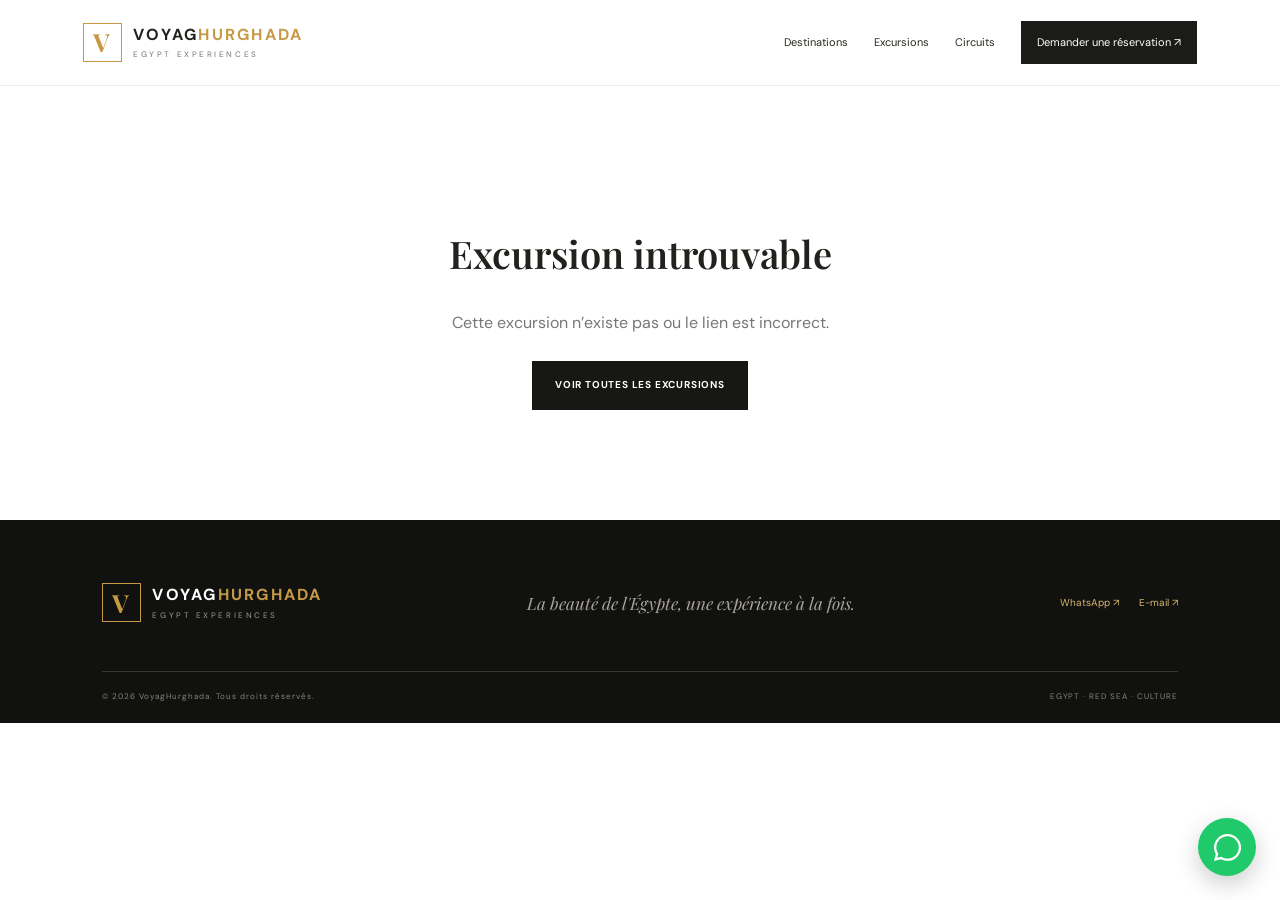
<file: trip.html>
<!doctype html>
<html lang="fr">
<head>
  <meta charset="utf-8">
  <meta name="viewport" content="width=device-width,initial-scale=1">
  <meta name="theme-color" content="#151512">
  <meta name="description" content="Découvrez le programme, les informations pratiques et le tarif de votre excursion en Égypte avec VoyagHurghada.">
  <meta property="og:site_name" content="VoyagHurghada">
  <title>Détails de l’excursion | VoyagHurghada</title>
  <link rel="preconnect" href="https://fonts.googleapis.com">
  <link rel="preconnect" href="https://fonts.gstatic.com" crossorigin>
  <link href="https://fonts.googleapis.com/css2?family=DM+Sans:wght@400;500;600;700&family=Playfair+Display:wght@500;600;700&display=swap" rel="stylesheet">
  <link rel="stylesheet" href="style.css">
  <link rel="stylesheet" href="trip-details.css">
  <script src="trip-details.js" defer></script>
</head>
<body class="detail-page">
<header class="site-header detail-header">
  <a class="brand" href="index.html"><span class="brand-mark">V</span><span>VOYAG<span class="gold">HURGHADA</span><small>EGYPT EXPERIENCES</small></span></a>
  <nav class="detail-nav"><a href="index.html#destinations">Destinations</a><a href="index.html#excursions">Excursions</a><a href="index.html#circuits">Circuits</a><a class="nav-cta" href="#booking-detail">Demander une réservation ↗</a></nav>
</header>
<main id="detail-root">
  <div class="detail-loading">Chargement des détails de l’excursion…</div>
</main>
<footer class="site-footer">
  <div class="footer-main"><a class="brand footer-brand" href="index.html"><span class="brand-mark">V</span><span>VOYAG<span class="gold">HURGHADA</span><small>EGYPT EXPERIENCES</small></span></a><p>La beauté de l'Égypte, une expérience à la fois.</p><div class="footer-social"><a href="https://wa.me/201285248835" target="_blank" rel="noopener">WhatsApp ↗</a><a href="mailto:info@voyaghurghada.com">E-mail ↗</a></div></div>
  <div class="footer-bottom"><span>© <span id="detail-year"></span> VoyagHurghada. Tous droits réservés.</span><span>EGYPT · RED SEA · CULTURE</span></div>
</footer>
<a class="floating-whatsapp" href="https://wa.me/201285248835" target="_blank" rel="noopener noreferrer" aria-label="Contacter VoyagHurghada sur WhatsApp"><svg viewBox="0 0 448 512" aria-hidden="true"><path fill="currentColor" d="M380.9 97.1C339 55.1 283.2 32 223.9 32c-122.4 0-222 99.6-222 222 0 39.1 10.2 77.3 29.6 111L0 480l117.7-30.9c32.4 17.7 68.9 27 106.1 27h.1c122.3 0 224.1-99.6 224.1-222 0-59.3-25.2-115-67.1-157zm-157 341.6c-33.2 0-65.7-8.9-94.1-25.7l-6.7-4-69.8 18.3 18.6-68.1-4.4-7c-18.5-29.4-28.2-63.4-28.2-98.2 0-101.7 82.8-184.5 184.6-184.5 49.3 0 95.6 19.2 130.4 54.1 34.8 34.9 56.2 81.2 56.1 130.5 0 101.8-84.7 184.6-186.5 184.6z"/></svg></a>
</body>
</html>
</file>
<file: style.css>
/* VOYAGHURGHADA — editorial luxury / responsive */
:root{--ink:#141412;--ink2:#24231f;--gold:#c69a45;--gold2:#e7c77e;--paper:#f7f6f2;--white:#fff;--muted:#77756f;--line:#e8e4da;--serif:"Playfair Display",Georgia,serif;--sans:"DM Sans",Arial,sans-serif}
*{box-sizing:border-box}html{scroll-behavior:smooth;scroll-padding-top:100px}body{margin:0;color:var(--ink);font-family:var(--sans);line-height:1.65;background:#fff}a{color:inherit;text-decoration:none}button,input,select,textarea{font:inherit}button{cursor:pointer}img{max-width:100%;display:block}.sr-only{position:absolute;width:1px;height:1px;padding:0;margin:-1px;overflow:hidden;clip:rect(0,0,0,0);white-space:nowrap;border:0}
.topline{height:34px;padding:0 6.5%;display:flex;align-items:center;justify-content:space-between;background:#111;color:#c9c6bd;font-size:10px;letter-spacing:.08em}.topline a{color:var(--gold2)}
.site-header{height:86px;padding:0 6.5%;display:flex;align-items:center;justify-content:space-between;gap:28px;background:#fff;position:sticky;top:0;z-index:50;border-bottom:1px solid #efede8}.brand{display:flex;align-items:center;gap:11px;font-size:16px;font-weight:700;letter-spacing:.14em;line-height:1.15}.brand-mark{width:39px;height:39px;border:1px solid var(--gold);display:grid;place-items:center;color:var(--gold);font-family:var(--serif);font-size:25px}.brand .gold{color:var(--gold)}.brand small{display:block;font-size:8px;letter-spacing:.32em;color:#888;margin-top:6px;font-weight:500}.main-nav{display:flex;align-items:center;gap:34px}.main-nav a{font-size:11px;font-weight:700;letter-spacing:.08em;text-transform:uppercase;transition:color .2s}.main-nav a:hover{color:var(--gold)}.main-nav .nav-cta{padding:12px 20px;background:var(--ink);color:#fff}.language-select select{border:0;background:#f6f4ef;padding:9px 10px;font-size:11px;font-weight:700;color:var(--ink);outline-color:var(--gold)}.menu-toggle{display:none;border:0;background:none;font-size:25px}
.hero{min-height:650px;position:relative;display:flex;align-items:center;padding:75px 10%;color:#fff;background:#29271f url("https://images.unsplash.com/photo-1503177119275-0aa32b3a9368?auto=format&fit=crop&w=2200&q=90") center 48%/cover no-repeat;isolation:isolate}.hero-shade{position:absolute;inset:0;background:linear-gradient(90deg,rgba(9,17,18,.88),rgba(9,17,18,.65) 43%,rgba(9,17,18,.08));z-index:-1}.hero-content{max-width:690px}.eyebrow{display:flex;align-items:center;gap:12px;margin:0 0 22px;color:#e4c47e;font-size:9px;font-weight:700;letter-spacing:.24em}.eyebrow>span:first-child{width:27px;height:1px;background:var(--gold)}.eyebrow.dark{color:#9a722f}.hero h1,.section h2,.category-band h2,.about-band h2,.booking-copy h2{font:500 clamp(42px,5.3vw,70px)/1.13 var(--serif);letter-spacing:-.035em;margin:0}.hero h1 em,.section h2 em,.category-band h2 em,.about-band h2 em,.booking-copy h2 em{color:var(--gold2);font-style:normal}.hero-copy{max-width:490px;margin:24px 0 30px;color:#e6e4df;font-size:14px;line-height:1.9}.hero-actions{display:flex;align-items:center;gap:28px}.button{display:inline-flex;align-items:center;justify-content:center;gap:20px;padding:15px 22px;border:1px solid transparent;font-size:10px;font-weight:700;letter-spacing:.08em;text-transform:uppercase;transition:transform .2s,background .2s}.button:hover{transform:translateY(-2px)}.button-gold{background:linear-gradient(110deg,#a77a2d,#e3c27a,#bd8d3b);color:#171510}.button-dark{background:#171714;color:#fff}.text-link{font-size:10px;letter-spacing:.08em;text-transform:uppercase;color:#fff}.text-link span{color:var(--gold2);padding-left:7px}.hero-note{display:flex;align-items:center;gap:12px;margin-top:75px;color:#d6d2c8;font-size:9px;letter-spacing:.16em;text-transform:uppercase}.note-line{height:1px;width:42px;background:var(--gold)}.hero-index{position:absolute;right:6.5%;bottom:42px;display:flex;align-items:center;gap:10px;color:#eee;font-size:9px}.hero-index i{width:55px;height:1px;background:var(--gold)}
.trust-strip{min-height:88px;padding:20px 8%;display:flex;align-items:center;justify-content:space-around;gap:25px;background:#171714;color:#e7e4dc}.trust-strip div{display:flex;align-items:center;gap:12px;font-size:10px;letter-spacing:.04em}.trust-strip b{color:var(--gold2);font-size:20px;font-weight:400}
.section{padding:110px 8%}.section-heading{display:flex;align-items:end;justify-content:space-between;gap:40px;margin-bottom:42px}.section h2,.booking-copy h2{font-size:clamp(36px,4.2vw,55px)}.section h2 em,.booking-copy h2 em{color:#b88b3e}.section-intro{max-width:350px;margin:0 0 5px;color:#77736a;font-size:12px;line-height:1.9}
.destinations-section{background:var(--paper)}.destination-grid{display:grid;grid-template-columns:1.35fr 1fr 1fr;grid-template-rows:220px 220px;gap:15px}.destination-card{position:relative;overflow:hidden;background:#333;min-height:180px}.destination-card img{width:100%;height:100%;object-fit:cover;transition:transform .6s}.destination-card:hover img{transform:scale(1.06)}.destination-large{grid-row:span 2}.destination-overlay{position:absolute;inset:0;background:linear-gradient(0deg,rgba(0,0,0,.72),transparent 70%)}.destination-label{position:absolute;left:22px;right:20px;bottom:20px;color:white;display:grid;grid-template-columns:1fr auto;align-items:end}.destination-label small{grid-column:1/-1;color:#e4c47e;font-size:8px;letter-spacing:.2em}.destination-label strong{font:500 25px var(--serif)}.destination-label i{font-style:normal;color:var(--gold2)}
.experiences-section{background:#fff}.filter-panel{display:grid;grid-template-columns:1fr 1fr 1.5fr auto;gap:12px;padding:20px;background:var(--paper);border:1px solid var(--line)}.filter-panel label{display:flex;flex-direction:column;gap:6px;font-size:9px;font-weight:700;color:#716b60;letter-spacing:.12em;text-transform:uppercase}.filter-panel input,.filter-panel select{width:100%;height:45px;padding:0 12px;border:1px solid #e3dfd5;background:#fff;color:#24231f;font-size:11px;outline-color:var(--gold)}.filter-panel>.button{align-self:end;height:45px}.results-bar{display:flex;justify-content:space-between;align-items:center;margin:25px 0 18px}.results-bar p{margin:0;font-size:10px;color:#777}.reset-button{border:0;background:none;color:#9a722f;font-size:10px;text-decoration:underline}.trip-grid{display:grid;grid-template-columns:repeat(3,minmax(0,1fr));gap:22px}.trip-card{min-width:0;border:1px solid #eeece6;background:#fff;transition:transform .25s,box-shadow .25s}.trip-card:hover{transform:translateY(-5px);box-shadow:0 15px 35px #1c1a1412}.trip-media{height:220px;position:relative;overflow:hidden;background:linear-gradient(135deg,#d7c7a5,#6c746a)}.trip-media img{width:100%;height:100%;object-fit:cover;transition:transform .5s}.trip-card:hover .trip-media img{transform:scale(1.05)}.trip-tag{position:absolute;left:15px;top:15px;background:#fff;padding:7px 10px;color:#7d5b25;font-size:8px;font-weight:700;letter-spacing:.08em;text-transform:uppercase}.trip-content{padding:19px}.trip-content h3{font:600 20px/1.25 var(--serif);margin:0 0 9px}.trip-description{min-height:42px;margin:0 0 13px;color:#77736a;font-size:10px;line-height:1.7}.trip-route{display:grid;grid-template-columns:auto 1fr;gap:3px 12px;padding:11px 12px;background:#f8f6f0;font-size:9px}.trip-route span{color:#8a8479}.trip-route b{font-weight:600}.trip-duration{margin:12px 0;color:#777;font-size:9px}.trip-bottom{display:flex;align-items:center;justify-content:space-between;gap:10px;padding-top:13px;border-top:1px solid var(--line)}.trip-price{margin:0;display:flex;flex-direction:column}.trip-price small{font-size:8px;color:#817b70}.trip-price strong{font:600 22px var(--serif);color:#a77a2d}.trip-book{padding:10px 12px;border:1px solid #c69a45;background:#fff;color:#76551f;font-size:8px;font-weight:700;text-transform:uppercase;letter-spacing:.04em}.trip-book:hover{background:#c69a45;color:#fff}.empty-state{grid-column:1/-1;padding:45px;text-align:center;background:var(--paper)}.empty-state h3{font:500 25px var(--serif);margin:0 0 5px}.empty-state p{font-size:12px;color:#777}
.category-band{display:grid;grid-template-columns:1fr 1fr;gap:70px;padding:85px 10%;background:#171714;color:#fff}.category-band h2{font-size:clamp(36px,4vw,52px)}.category-links{align-self:center}.category-links button{width:100%;display:grid;grid-template-columns:45px 1fr 20px;align-items:center;padding:18px 0;border:0;border-bottom:1px solid #44423a;background:none;color:#fff;text-align:left}.category-links button span{font-size:9px;color:var(--gold2)}.category-links button b{font:500 20px var(--serif)}.category-links button i{font-style:normal;color:var(--gold2)}.category-links button:hover b{color:var(--gold2)}
.circuits-section{display:grid;grid-template-columns:1.05fr .95fr;gap:9%;align-items:center;background:var(--paper)}.circuit-image{position:relative;height:440px}.circuit-image img{width:100%;height:100%;object-fit:cover}.image-caption{position:absolute;bottom:18px;left:18px;padding:8px 12px;background:#111;color:#e8c77c;font-size:8px;letter-spacing:.18em}.circuit-content>p:not(.eyebrow){max-width:440px;margin:20px 0 27px;color:#77736a;font-size:12px;line-height:1.9}
.about-band{padding:65px 9%;display:grid;grid-template-columns:.5fr 1.1fr 1fr;align-items:center;gap:35px;background:#eeeae0}.about-number{font:500 58px var(--serif);color:#a77a2d}.about-number span{color:#171714}.about-band h2{font-size:clamp(28px,3vw,40px)}.about-band h2 em{color:#a77a2d}.about-band>p{max-width:380px;color:#6f6a60;font-size:11px;line-height:1.9}
.booking-section{display:grid;grid-template-columns:.8fr 1.2fr;gap:9%;align-items:start;background:#fff}.booking-copy>p:not(.eyebrow){max-width:400px;color:#77736a;font-size:12px;line-height:1.9}.contact-lines{display:flex;flex-direction:column;gap:12px;margin-top:30px}.contact-lines a{font-size:11px;color:#94702f}.booking-form{padding:28px;background:var(--paper);border:1px solid var(--line)}.booking-form label{display:flex;flex-direction:column;gap:7px;flex:1;min-width:0;color:#6e685d;font-size:9px;font-weight:700;letter-spacing:.08em;text-transform:uppercase}.form-row{display:flex;gap:14px;margin-bottom:15px}.booking-form input,.booking-form select,.booking-form textarea{width:100%;padding:12px;border:1px solid #e1ddd3;background:#fff;color:#24231f;font-size:11px;outline-color:var(--gold);text-transform:none;letter-spacing:normal}.booking-form textarea{resize:vertical}.booking-form>label{margin-bottom:15px}.submit-button{width:100%;border:0}.booking-form>small{display:block;margin-top:12px;color:#888176;font-size:9px;line-height:1.6}
.site-footer{padding:55px 8% 20px;background:#11110f;color:#eee}.footer-main{display:flex;align-items:center;justify-content:space-between;gap:25px;padding-bottom:40px}.footer-brand{color:#fff}.footer-main>p{color:#a8a49b;font:italic 17px var(--serif)}.footer-social{display:flex;gap:20px}.footer-social a{color:#d9b76d;font-size:10px}.footer-bottom{display:flex;justify-content:space-between;gap:20px;padding-top:18px;border-top:1px solid #38362f;color:#89857c;font-size:8px;letter-spacing:.12em}.floating-whatsapp{position:fixed;right:24px;bottom:24px;z-index:100;display:grid;place-items:center;width:58px;height:58px;border-radius:50%;background:#20c969;color:#fff;box-shadow:0 8px 24px #0003;transition:transform .2s}.floating-whatsapp:hover{transform:scale(1.08)}.floating-whatsapp svg{width:31px;height:31px}
@media(max-width:1000px){.main-nav{gap:18px}.site-header{padding:0 4%}.hero{padding-left:7%}.section{padding:85px 6%}.trip-grid{grid-template-columns:repeat(2,minmax(0,1fr))}.filter-panel{grid-template-columns:1fr 1fr}.filter-panel>.button{align-self:stretch}.category-band{padding:70px 7%}.about-band{padding:55px 6%;grid-template-columns:.35fr 1.1fr 1fr}}
@media(max-width:700px){.topline{padding:0 5%;font-size:8px}.site-header{height:72px;padding:0 5%;gap:12px}.brand{font-size:13px}.brand-mark{width:34px;height:34px}.menu-toggle{display:block;margin-left:auto}.language-select{order:2}.main-nav{display:none;position:absolute;left:0;right:0;top:72px;padding:18px 5% 24px;background:#fff;border-top:1px solid var(--line);box-shadow:0 12px 20px #0001;align-items:stretch;flex-direction:column;gap:0}.main-nav.is-open{display:flex}.main-nav a{padding:13px 0;border-bottom:1px solid #eee}.main-nav .nav-cta{margin-top:10px;padding:13px;text-align:center}.hero{min-height:590px;padding:65px 7%;background-position:58% center}.hero-shade{background:linear-gradient(90deg,rgba(9,17,18,.88),rgba(9,17,18,.52))}.hero h1{font-size:clamp(39px,10vw,55px)}.hero-copy{font-size:12px}.hero-actions{align-items:flex-start;flex-direction:column;gap:17px}.hero-note{margin-top:55px;font-size:8px}.trust-strip{padding:22px 7%;align-items:flex-start;flex-direction:column;gap:14px}.trust-strip div{font-size:9px}.section{padding:70px 6%}.section-heading{display:block;margin-bottom:28px}.section-intro{margin-top:18px}.destination-grid{grid-template-columns:1fr 1fr;grid-template-rows:180px 180px 180px;gap:10px}.destination-large{grid-row:span 2}.destination-label{left:13px;bottom:13px}.destination-label strong{font-size:20px}.destination-label small{font-size:7px}.filter-panel{grid-template-columns:1fr;gap:10px;padding:14px}.filter-panel>.button{width:100%}.trip-grid{grid-template-columns:1fr;gap:17px}.trip-media{height:230px}.trip-description{min-height:0}.category-band{grid-template-columns:1fr;gap:30px;padding:65px 7%}.category-links button b{font-size:18px}.circuits-section{grid-template-columns:1fr;gap:35px}.circuit-image{height:300px}.about-band{grid-template-columns:45px 1fr;gap:15px;padding:45px 7%}.about-number{font-size:35px}.about-band>p{grid-column:2;margin:0}.booking-section{grid-template-columns:1fr;gap:35px}.booking-form{padding:18px}.form-row{flex-direction:column;margin-bottom:0}.form-row label{margin-bottom:14px}.footer-main{align-items:flex-start;flex-direction:column}.footer-main>p{margin:0}.footer-bottom{flex-direction:column;gap:8px}.floating-whatsapp{width:53px;height:53px;right:16px;bottom:16px}}
@media(prefers-reduced-motion:reduce){*,*::before,*::after{scroll-behavior:auto!important;transition:none!important}}


/* Expanded Egypt catalogue, multi-day tours, benefits and FAQ */
.subsection-title{font:600 20px "DM Sans",sans-serif;color:#222d3a;margin:30px 0 18px}
.feature-banner{position:relative;min-height:370px;border-radius:25px;overflow:hidden;background:linear-gradient(90deg,rgba(11,18,23,.86),rgba(11,18,23,.18)),url("https://images.unsplash.com/photo-1539650116574-75c0c6d73f6e?auto=format&fit=crop&w=1600&q=85") center/cover;display:flex;align-items:flex-end;padding:42px;color:white}
.feature-banner-copy{max-width:720px;position:relative}
.feature-pill{display:inline-flex;background:#e8791b;color:white;border-radius:30px;padding:10px 17px;font-size:10px;font-weight:800;letter-spacing:.12em}
.feature-price{float:right;background:#fff;color:#244a64;padding:11px 17px;border-radius:30px;font-weight:800}
.feature-banner h2{font:700 clamp(29px,4vw,44px)/1.12 "DM Sans",sans-serif;color:white;margin:18px 0 12px}
.feature-banner p{max-width:640px;color:#f2f1ed;font-size:14px;line-height:1.8;margin:0 0 20px}
.button-light{display:inline-flex;padding:13px 22px;border:1px solid #fff8;background:#ffffff24;color:#fff;border-radius:30px;font-weight:700}
.offer-grid{display:grid;grid-template-columns:repeat(3,minmax(0,1fr));gap:18px}
.offer-card{border:1px solid #e8e7e4;border-radius:20px;overflow:hidden;background:#fff;box-shadow:0 8px 24px #1423310a}
.offer-card img{width:100%;height:185px;object-fit:cover;display:block}
.offer-card>div{padding:18px}
.offer-card h4{font-size:16px;line-height:1.35;color:#1e2c3a;margin:0 0 12px}
.offer-price{color:#777;margin:0 0 14px}.offer-price strong{font-size:24px;color:#1e2c3a}
.offer-card .button{display:flex;justify-content:center;padding:12px}
.speedboat-panel{background:#f0f6fb;border-radius:26px;padding:30px}
.speedboat-intro{text-align:center;max-width:700px;margin:0 auto 25px}
.blue-pill{background:#225776}
.speedboat-intro h3{font-size:25px;color:#1e2c3a;margin:14px 0 8px}
.speedboat-intro p{font-size:13px;line-height:1.7;color:#667786}
.speedboat-list{display:grid;gap:13px}
.speedboat-item{display:grid;grid-template-columns:155px minmax(0,1fr) auto;align-items:center;gap:20px;background:#fff;border-radius:18px;overflow:hidden;padding-right:18px}
.speedboat-item img{width:155px;height:125px;object-fit:cover}
.speedboat-item h4{font-size:15px;line-height:1.4;color:#1e2c3a;margin:0 0 8px}
.speedboat-item strong{font-size:20px;color:#245775}.speedboat-item small{font-size:11px;font-weight:400;color:#888}
.speedboat-item>a{background:#e8791b;color:#fff;padding:13px 18px;border-radius:10px;font-weight:700;font-size:12px;white-space:nowrap}
.roundtrip-grid{display:grid;grid-template-columns:repeat(3,minmax(0,1fr));gap:20px}
.roundtrip-card{height:390px;position:relative;overflow:hidden;border-radius:22px;background:#202a30;color:#fff}
.roundtrip-card:after{content:"";position:absolute;inset:0;background:linear-gradient(0deg,#10171de8 0%,#10171d55 52%,#10171d10 100%)}
.roundtrip-card>img{width:100%;height:100%;object-fit:cover;position:absolute;inset:0}
.roundtrip-days,.roundtrip-price{position:absolute;z-index:1;top:20px;padding:10px 14px;border-radius:25px;font-size:12px;font-weight:800}
.roundtrip-days{left:18px;background:#205773}.roundtrip-price{right:18px;background:#e8791b}
.roundtrip-card>div{position:absolute;z-index:1;left:22px;right:22px;bottom:22px}
.roundtrip-card h3{font-size:19px;line-height:1.35;margin:0 0 10px;color:#fff}
.roundtrip-card p{font-size:12px;line-height:1.6;color:#eee;margin:0 0 12px}
.roundtrip-card a{font-size:12px;font-weight:800;color:#f4b36e}
.departure-chips{display:flex;flex-wrap:wrap;gap:12px}
.departure-chips a{padding:13px 19px;border:1px solid #e4e1d9;border-radius:30px;color:#354655;font-size:13px;font-weight:700;transition:.2s}
.departure-chips a:hover{background:#1d2932;color:#fff}
.benefits-band{background:#426a7d;color:#fff;padding:75px max(6%,calc((100% - 1180px)/2));display:grid;grid-template-columns:repeat(3,1fr);gap:45px;text-align:center}
.benefit-icon{font-size:44px;color:#f08a36}
.benefit-item h3{font-size:20px;color:#f08a36;margin:18px 0 12px}
.benefit-item p{font-size:13px;line-height:1.8;color:#f5f7f8;margin:0}
.longform-section{max-width:940px}
.longform-section h2{font-size:clamp(27px,4vw,38px);margin:12px 0 24px}
.longform-section h3{font-size:21px;color:#244e6c;margin:30px 0 10px}
.longform-section>p:not(.eyebrow){font-size:15px;line-height:1.95;color:#4e4d49;margin:0 0 18px}
.faq-section{max-width:900px}
.centered{text-align:center;justify-content:center}
.faq-list{display:grid;gap:12px;margin:28px 0}
.faq-list details{border:1px solid #e7e7e5;border-radius:17px;padding:20px 24px;background:#fff}
.faq-list summary{cursor:pointer;list-style:none;position:relative;padding-right:35px;font-size:16px;font-weight:750;color:#1e2c3a}
.faq-list summary::-webkit-details-marker{display:none}
.faq-list summary:after{content:"+";position:absolute;right:0;top:-3px;font-size:25px;color:#e8791b}
.faq-list details[open] summary:after{content:"−"}
.faq-list details p{font-size:13px;line-height:1.8;color:#69675f;margin:15px 0 0}
.faq-more{display:block;text-align:center;color:#d97724;font-weight:800;margin:25px auto}
@media(max-width:850px){.offer-grid,.roundtrip-grid{grid-template-columns:repeat(2,minmax(0,1fr))}.benefits-band{gap:25px;padding:55px 6%}.speedboat-item{grid-template-columns:120px minmax(0,1fr);padding:0 14px 0 0}.speedboat-item img{width:120px;height:120px}.speedboat-item>a{grid-column:2;justify-self:start;margin:0 0 14px}}
@media(max-width:600px){.feature-banner{min-height:440px;padding:24px;border-radius:20px}.feature-price{float:none;display:inline-block;margin:10px 0}.feature-banner h2{font-size:30px}.feature-banner p{font-size:12px}.offer-grid,.roundtrip-grid{grid-template-columns:1fr}.offer-card img{height:200px}.speedboat-panel{padding:17px 12px;border-radius:20px}.speedboat-intro h3{font-size:21px}.speedboat-item{grid-template-columns:105px minmax(0,1fr);gap:12px;padding-right:10px}.speedboat-item img{width:105px;height:115px}.speedboat-item h4{font-size:12px}.speedboat-item strong{font-size:17px}.speedboat-item>a{font-size:11px;padding:10px 14px}.roundtrip-card{height:360px}.benefits-band{grid-template-columns:1fr;gap:45px;padding:55px 8%}.longform-section>p:not(.eyebrow){font-size:13px}.faq-list details{padding:17px}.faq-list summary{font-size:14px}.subsection-title{font-size:17px}}
</file>
<file: trip-details.css>
/* Individual excursion pages */
.detail-page{background:#fff;color:#22211e}
.detail-header{position:relative}
.detail-nav{display:flex;align-items:center;gap:26px}
.detail-nav a{font-size:11px;color:#282720}
.detail-nav .nav-cta{padding:12px 16px;background:#1b1b18;color:#fff}
.detail-breadcrumb{max-width:1180px;margin:0 auto;padding:24px 28px;color:#89857c;font-size:11px}
.detail-breadcrumb a:hover{color:#a77a2d}.detail-breadcrumb b{color:#3b3933;font-weight:600}
.detail-hero{height:490px;position:relative;overflow:hidden;background:#25231e}
.detail-hero>img{width:100%;height:100%;object-fit:cover}
.detail-hero-shade{position:absolute;inset:0;background:linear-gradient(90deg,rgba(12,15,14,.88),rgba(12,15,14,.48) 55%,rgba(12,15,14,.08))}
.detail-hero-copy{position:absolute;left:max(7%,calc((100% - 1180px)/2));bottom:58px;max-width:720px;color:#fff}
.detail-hero-copy .eyebrow{color:#e5c47d;font-size:10px;letter-spacing:.18em;font-weight:700}
.detail-hero-copy h1{font:600 clamp(36px,5vw,60px)/1.08 "Playfair Display",Georgia,serif;margin:18px 0}
.detail-hero-copy>p:not(.eyebrow){max-width:650px;font-size:15px;line-height:1.8;color:#eee}
.detail-pills{display:flex;flex-wrap:wrap;gap:9px;margin-top:22px}
.detail-pills span{padding:9px 13px;border:1px solid #ffffff55;background:#ffffff18;font-size:10px}
.detail-layout{max-width:1180px;margin:0 auto;padding:64px 28px 80px;display:grid;grid-template-columns:minmax(0,1fr) 320px;gap:65px;align-items:start}
.detail-section{padding:0 0 42px;margin:0 0 40px;border-bottom:1px solid #e9e6df}
.detail-kicker{font-size:9px;letter-spacing:.18em;font-weight:700;color:#a27a36;margin:0 0 12px}
.detail-section h2,.related-excursions h2{font:600 31px/1.2 "Playfair Display",Georgia,serif;margin:0 0 18px;color:#24231f}
.detail-lead{font-size:15px;line-height:1.95;color:#68645c;max-width:760px}
.highlight-list{list-style:none;padding:0;margin:20px 0 0;display:grid;grid-template-columns:1fr 1fr;gap:14px 22px}
.highlight-list li{display:flex;gap:10px;align-items:flex-start;font-size:13px;line-height:1.6;color:#4f4b43}
.highlight-list li span{color:#a77a2d;font-weight:800}
.timeline{margin-top:25px;border-left:1px solid #d8c49b;padding-left:24px}
.timeline-item{position:relative;display:grid;grid-template-columns:44px 1fr;gap:12px;padding:0 0 25px}
.timeline-item:before{content:"";position:absolute;left:-29px;top:6px;width:9px;height:9px;border-radius:50%;background:#b78c43;border:3px solid #f4eee2}
.timeline-number{font-size:11px;color:#a77a2d;font-weight:700;letter-spacing:.08em}
.timeline-item h3{font-size:15px;margin:0 0 5px;color:#292720}
.timeline-item p{font-size:12px;line-height:1.8;color:#777168;margin:0}
.detail-disclaimer{padding:13px 16px;background:#f8f6f1;color:#79746a;font-size:10px;line-height:1.7}
.practical-grid{display:grid;grid-template-columns:1fr 1fr;gap:12px}
.practical-grid>div{padding:16px;background:#f8f6f1;display:flex;flex-direction:column;gap:7px}
.practical-grid b{font-size:10px;color:#8b8477;text-transform:uppercase;letter-spacing:.08em}
.practical-grid span{font-size:12px;color:#333}
.confirm-note{margin-top:15px;padding:18px;border:1px solid #e9e1d2}
.confirm-note strong{font-size:12px;color:#7d5c29}
.confirm-note p{font-size:11px;line-height:1.8;color:#777;margin:7px 0 0}
.faq details{border-top:1px solid #e8e5de;padding:16px 0}
.faq details:last-child{border-bottom:1px solid #e8e5de}
.faq summary{font-size:13px;font-weight:700;cursor:pointer;color:#333}
.faq details p{font-size:12px;line-height:1.8;color:#777;margin:12px 0 0}
.detail-booking{position:relative}
.booking-sticky{position:sticky;top:25px;padding:26px;border:1px solid #e7e2d8;box-shadow:0 15px 40px #2a24120c}
.booking-sticky h2{font:600 21px/1.3 "Playfair Display",Georgia,serif;margin:0 0 20px}
.detail-price-label{font-size:10px;color:#777;margin:0}
.detail-price{font:600 37px "Playfair Display",Georgia,serif;color:#a77a2d;margin:0 0 20px}
.booking-facts{display:grid;gap:10px;padding:16px 0;border-top:1px solid #eee9df;border-bottom:1px solid #eee9df;color:#676258;font-size:11px}
.detail-book-button{display:block;text-align:center;margin-top:20px;padding:15px 12px}
.detail-email{display:block;text-align:center;margin-top:14px;font-size:11px;color:#987033;text-decoration:underline}
.booking-small{font-size:9px;line-height:1.7;color:#8a857b;margin:18px 0 0}
.related-excursions{max-width:1180px;margin:0 auto 80px;padding:35px 28px;background:#f7f5ef;display:flex;align-items:center;justify-content:space-between;gap:20px}
.related-excursions h2{font-size:25px;margin:0}
.detail-error{text-align:center;padding:110px 20px}.detail-error h1{font:600 38px "Playfair Display",Georgia,serif}.detail-error p{color:#777;margin:15px 0 25px}
.detail-loading{text-align:center;padding:120px 20px;color:#777}
@media(max-width:850px){.detail-layout{grid-template-columns:1fr;gap:20px;padding-top:42px}.detail-booking{grid-row:1}.booking-sticky{position:static}.detail-hero{height:440px}.detail-nav{gap:12px}.detail-nav a{font-size:9px}}
@media(max-width:600px){.detail-header{padding:0 5%}.detail-nav{display:none}.detail-breadcrumb{padding:18px 6%;font-size:9px}.detail-hero{height:480px}.detail-hero-copy{left:6%;right:6%;bottom:30px}.detail-hero-copy h1{font-size:39px}.detail-hero-copy>p:not(.eyebrow){font-size:12px}.detail-pills{gap:6px}.detail-pills span{font-size:8px;padding:7px 9px}.detail-layout{padding:35px 6% 55px}.detail-section h2{font-size:27px}.detail-lead{font-size:13px}.highlight-list{grid-template-columns:1fr;gap:10px}.practical-grid{grid-template-columns:1fr 1fr}.related-excursions{margin:0 6% 55px;padding:25px;align-items:flex-start;flex-direction:column}.related-excursions h2{font-size:22px}}
</file>
